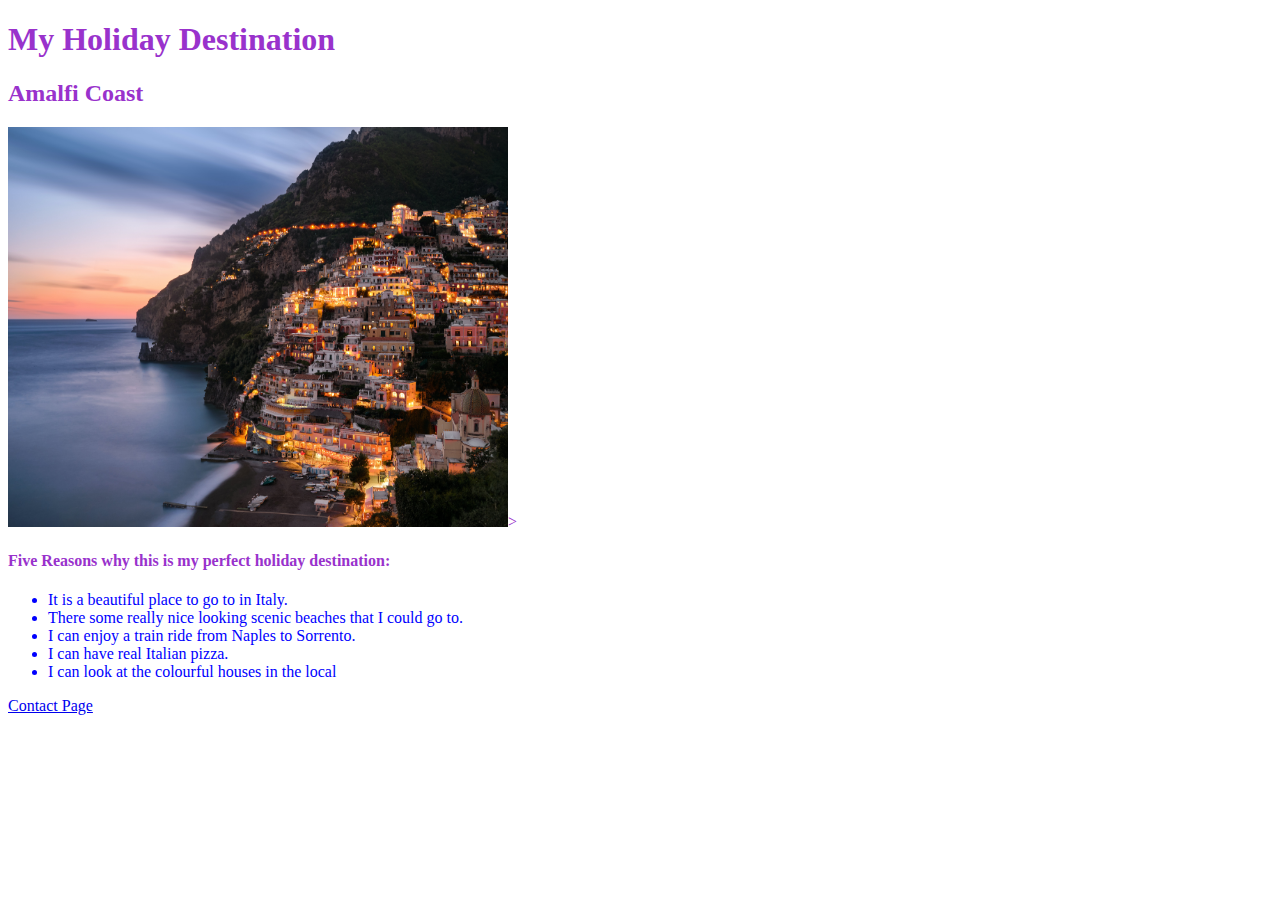
<file: index.html>
<!DOCTYPE html>
<html lang="en">
<head>
    <meta charset="UTF-8">
    <meta http-equiv="X-UA-Compatible" content="IE=edge">
    <meta name="viewport" content="width=device-width, initial-scale=1.0">
    <title>Document</title>
</head>
<body>
    <h1>My Holiday Destination</h1>
    <h2>Amalfi Coast</h2>
    <img src="sebastian-leonhardt-PkWac9CLWVA-unsplash.jpg" width="500" height="400">>
    <h4>Five Reasons why this is my perfect holiday destination:</h4>
   <!-- List of reasons why I want to go to Amalfi Coast in Italy -->
    <ul>
        <li>It is a beautiful place to go to in Italy.</li>
        <li>There some really nice looking scenic beaches that I could go to.</li>
        <li>I can enjoy a train ride from Naples to Sorrento.</li>
        <li>I can have real Italian pizza.</li>
        <li>I can look at the colourful houses in the local</li>
    </ul>

    <a href="./contact.html">Contact Page</a>
    <link rel="stylesheet" href="style.css">
</body>
</html>
</file>
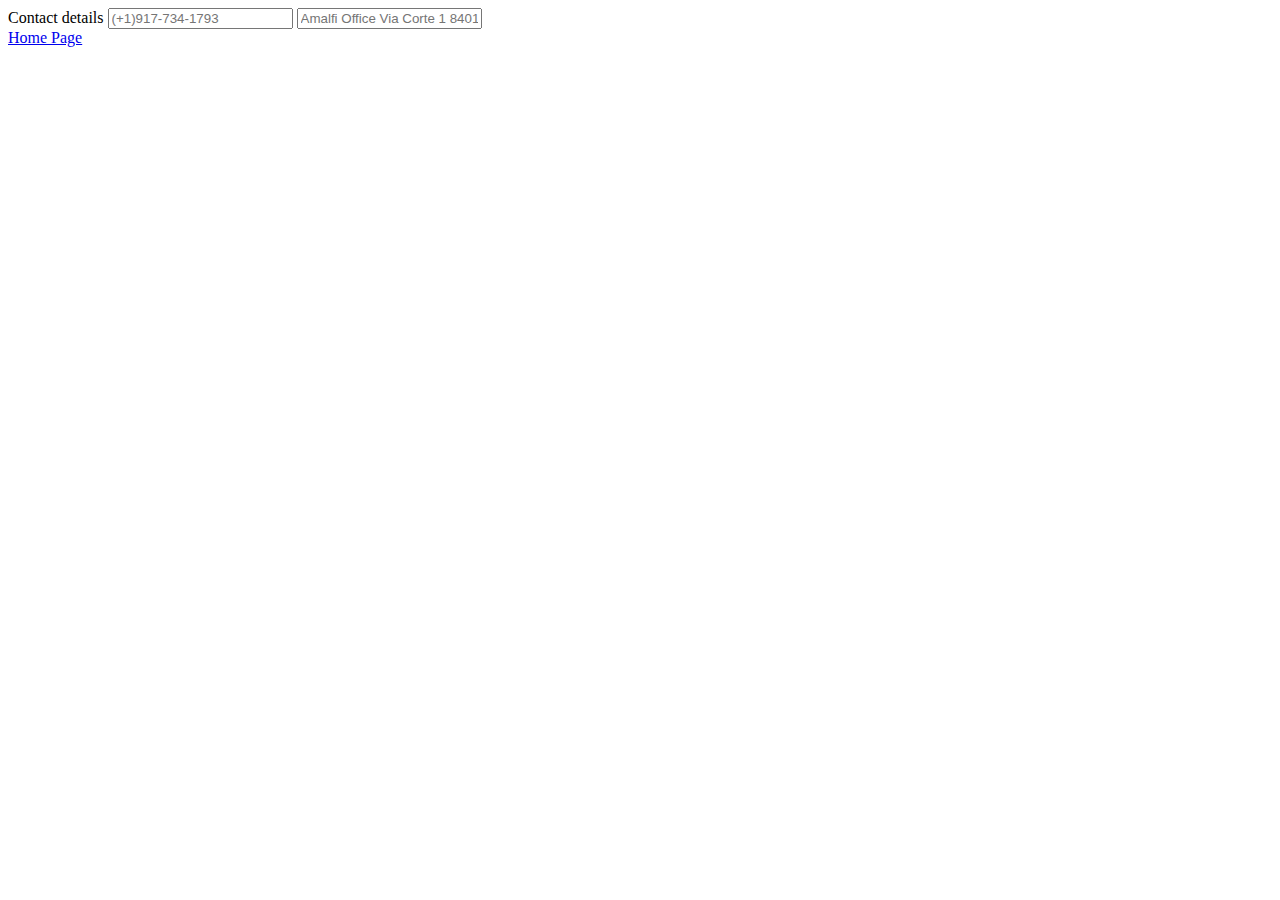
<file: contact.html>
<!DOCTYPE html>
<html lang="en">
<head>
    <meta charset="UTF-8">
    <meta http-equiv="X-UA-Compatible" content="IE=edge">
    <meta name="viewport" content="width=1.0, initial-scale=1.0">
    <title>Document</title>
</head>
<body>
    <form>Contact details 
        <input type="number" placeholder="(+1)917-734-1793" />
        <input type="name" placeholder="Amalfi Office Via Corte 1 84011 Amalfi (SA), Italia" />
    </form>

    <a href="./index.html">Home Page</a>
</body>
</html>
</file>
<file: style.css>
body {
    font-family: cursive;
    color: darkorchid;
}

ul {
    color: blue;
}
</file>
